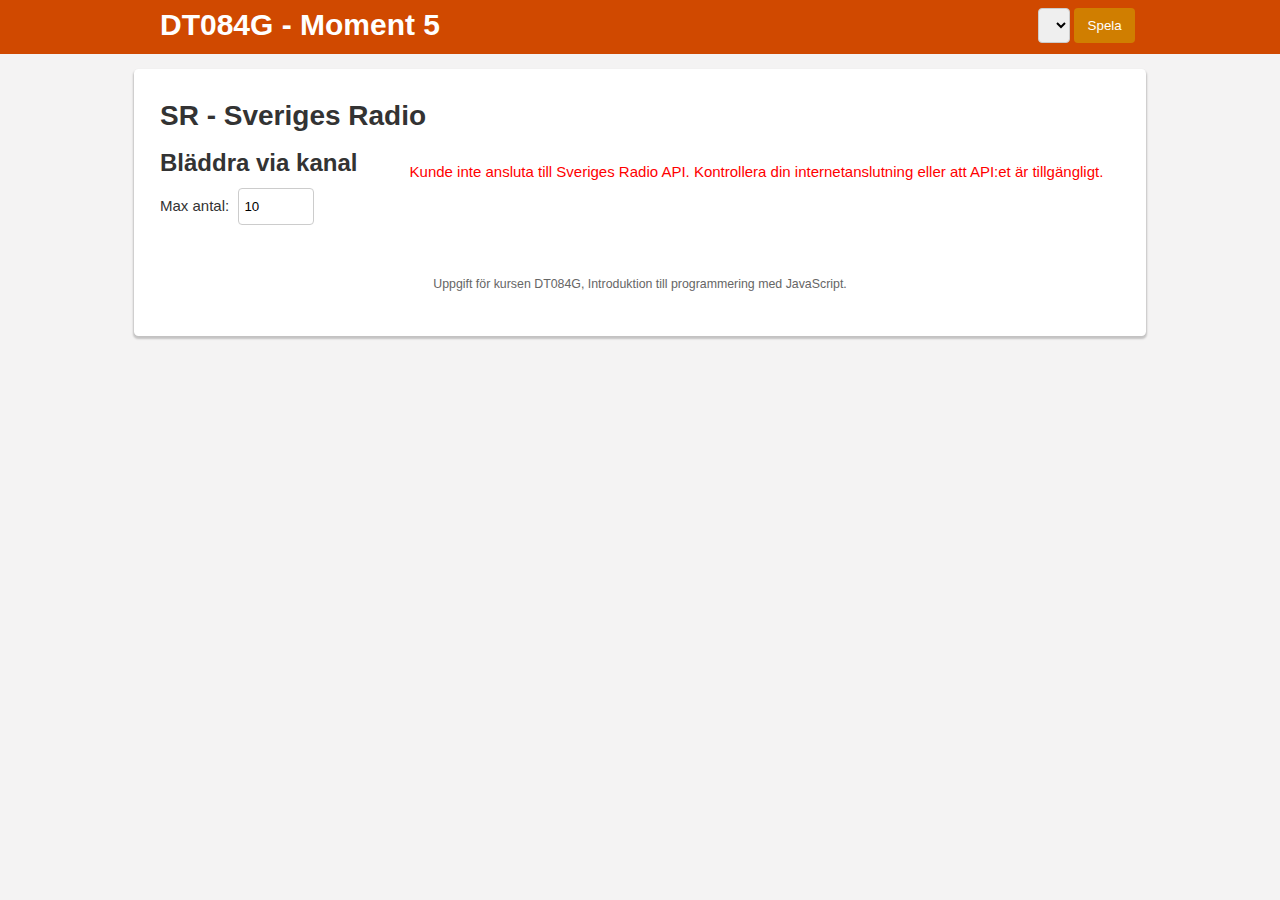
<file: index.html>
<!DOCTYPE html>
<html lang="se">
<head>
    <title>Sveriges Radio</title>
    <meta charset="utf-8">
    <meta name="viewport" content="width=device-width, initial-scale=1" />   
    <link rel="stylesheet" href="css/styles.css" type="text/css">
</head>

<body>
    <header id="mainheader">
        <div class="contain">
            <h1 id="logo">DT084G - Moment 5</h1>

            <section id="player">
                <select id="playchannel" class="form-control"></select>
                <button id="playbutton" class="btn btn-primary">Spela</button>
            </section>
            <!-- /#search -->
        </div>
        <!-- /.contain -->
    </header>

    <div class="container">
        <h2>SR - Sveriges Radio</h2>
        <div class="left">
            <section class="clist">
                <h3>Bläddra via kanal</h3>
                <nav id="mainnav">
                    <ul id="mainnavlist"></ul>
                    <div class="spacer" id="shownumrows">
                        <label for="numrows">Max antal: </label><input type="number" id="numrows" value="10" min="1" max="2000">&nbsp;&nbsp;
                    </div>
                </nav>
            </section>
            <!-- /#lan -->
        </div>
        <!-- /.left -->

        <div class="right">
            <div id="info"></div>
            <!-- /#info -->
        </div>
        <!-- /.right -->

        <footer>
            <p>Uppgift för kursen DT084G, Introduktion till programmering med JavaScript.</p>

            <div id="radioplayer"></div>
        </footer>
    </div>
    <!-- /.container -->

    <script src="js/main.js"></script>
</body>

</html>
</file>
<file: css/styles.css>
body {
    margin: 0;
    padding: 0;
    font-family: 'Open Sans',Helvetica,sans-serif;
    font-size: 15px;
    font-weight: 300;
    line-height: 1.7em;
    color: #333;
    background-color: #f4f3f3;
}

#mainheader {
    height: 50px;
    line-height: 50px;
    padding-bottom: 4px;
    background-color: #d04900;
    color: #fff;
}
#mainheader h1 { margin: 0 0 0 1em; float: left; cursor: pointer; }
#mainheader a { color: #fff; text-decoration: none; }
#player { float: right; margin-right: 1em; }

.contain { width: 100%; max-width: 1020px; margin: 0 auto;}
.container { 
    width: 96%;
    padding: 2%;
    margin: 1em auto 1em auto;
    max-width: 960px; 
    background-color: #fff;
    box-shadow: 0 2px 2px 1px rgba(0,0,0,0.2);
    border-radius: .3em;
}
.left {
    float: left;
    width: 24%;
    margin-right: 2%;
}
.right { 
    float: left;
    width: 74%;
}

#info article {
    border-bottom: 1px solid #ccc;
    padding: 5px;
    margin-bottom: 10px;
}
#mainnavlist {
    font-size: 0.825em;
    padding-left: 1.5em;
}
#mainnavlist li { 
    cursor: pointer; 
    color: #337ab7;
}
#mainnavlist li:hover { text-decoration: underline; } 
.form-control { margin-bottom: 5px; }


.center { text-align: center; }
.spacer { margin: 10px 0 10px 0; }
.error { color: red; }
.message { font-size: 1.5em; font-weight: bold; }
h1, h2, h3, h4, h5, h6 { font-weight: bold; }
h1 { margin-bottom: 1em; }
h2 { font-size: 28px; margin-top: 8px; margin-bottom: 16px; } 
h3 { font-size: 24px; margin-top: 6px; margin-bottom: 6px; } 
h4 { font-size: 16px; margin-top: 6px; margin-bottom: 4px; }
h5 { font-size: 14px; margin: 4px 0 4px 0; }

footer { clear: both; padding: 2em 0 0 0; font-size: 0.825em; color: #666; text-align: center; }

.btn {
    display: inline-block;
    height: 35px;
    line-height: 35px;
    padding: 0 1em 0 1em;
    font-weight: 400;
    text-align: center;
    white-space: nowrap;
    cursor: pointer;
    user-select: none;
    border-radius: .25rem;
    border: 0;
    text-decoration: none;
    color: #fff;
    background-color: #D07E00;
}
.btn:hover {
    background-color: #802D00;
}

input[type="search"], input[type="number"], input[type="text"], input[type="password"], select {
    padding: 5px;
    border-radius: .25rem;
    border: 1px solid #ccc;
    height: 35px;
    margin-left: 5px;
}
input[type="text"], input[type="number"] { padding: 0 5px 0 5px; }

@media only screen and (max-width : 800px) {
    body {
        background-color: #fff;
    }
    .container {
        box-shadow: none;
        border-radius: 0;
    }
    
    .left, .right {
        float: none;
        width: 100%;
    }

    #mainheader {
        height: auto;
        line-height: auto;
        padding-bottom: 0;
    }

    #mainheader h1 { float: none; }

    #player {
        display: block;
        float: none;
        width: 100%;
        background-color: #AA3B00;     
        padding-bottom: 5px;
    }

    #mainheader select { width: calc(100% - 8em); margin-left: 1em; }
    #playbutton { margin-left: 1em; }

    #mainnavlist {
    list-style: none;
    padding: 0; margin: 0;
    }
    #mainnavlist li {
        padding: 4px 8px 4px 8px;
        background-color: #D07E00;
        text-align: center; 
        display: inline-block;
        margin: 0 8px 8px 0;
        color: #fff;
        border-radius: .25rem;
    }
    #mainnavlist li:hover {
        text-decoration: none;
        background-color: #802D00;     
    }

    #mainnav {
        border-bottom: 1px solid #ccc;
        padding-bottom: 0.5em;
        margin-bottom: 1em;
    }
}
</file>
